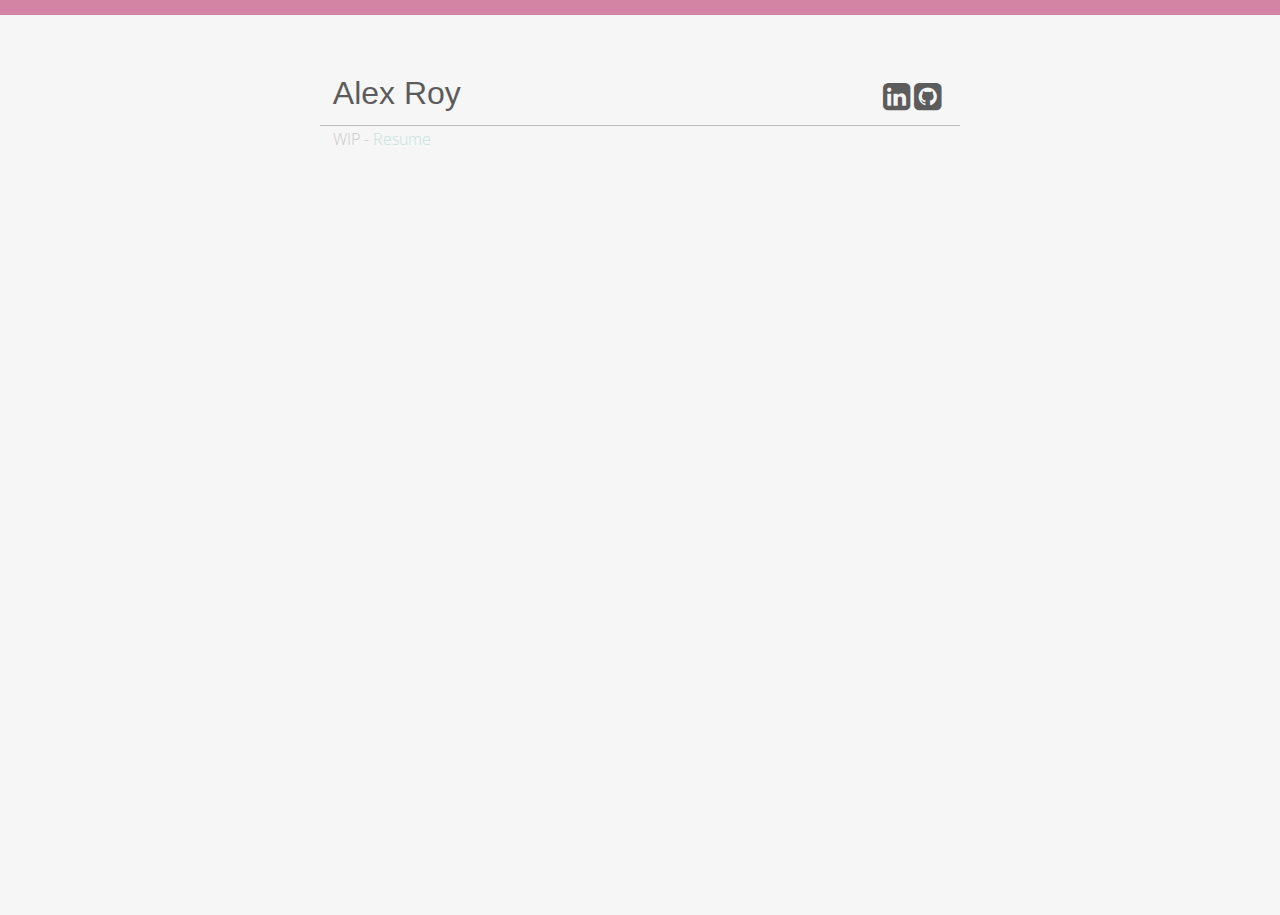
<file: index.html>
<html>

  <head>
    <title>Alex Roy</title>
    <link rel="icon" type="image/png" href="docs/Drawing.png">
    <link rel="stylesheet" type="text/css" href="css/ssindex.css">
    <link href="https://fonts.googleapis.com/css?family=Open+Sans:300,400" rel="stylesheet">
    <link rel="stylesheet" href="https://cdnjs.cloudflare.com/ajax/libs/font-awesome/4.7.0/css/font-awesome.min.css">
    <script src='https://code.jquery.com/jquery-3.1.0.min.js'></script>
    <script src='js/main.js'></script>

    <STYLE>
      a {
        text-decoration:none;
        color: #000;
      }
    </STYLE>

    <meta name="viewport" content="width=device-width" />
  </head>

  <body>

    <!--Title and Underline-->
    <h1 class="title">Alex Roy</h1>
    <div class="line"></div>

    <!--Linkedin Twitter and Github Icons w/ links-->
    <div class="icon1">
      <a href="https://www.linkedin.com/in/alexbroy/">
        <i class="fa fa-linkedin-square fa-2x" aria-hidden="true"></i>
      </a>
      <a href="https://github.com/alexbrooke96">
        <i class="fa fa-github-square fa-2x" aria-hidden="true"></i>
      </a>
    </div>
    
    <div class="about">
      WIP - <a class="resume" href="https://alexbrooke.me/documents/Resume.pdf">Resume</a>
    </div>

  </body>

</html>
</file>
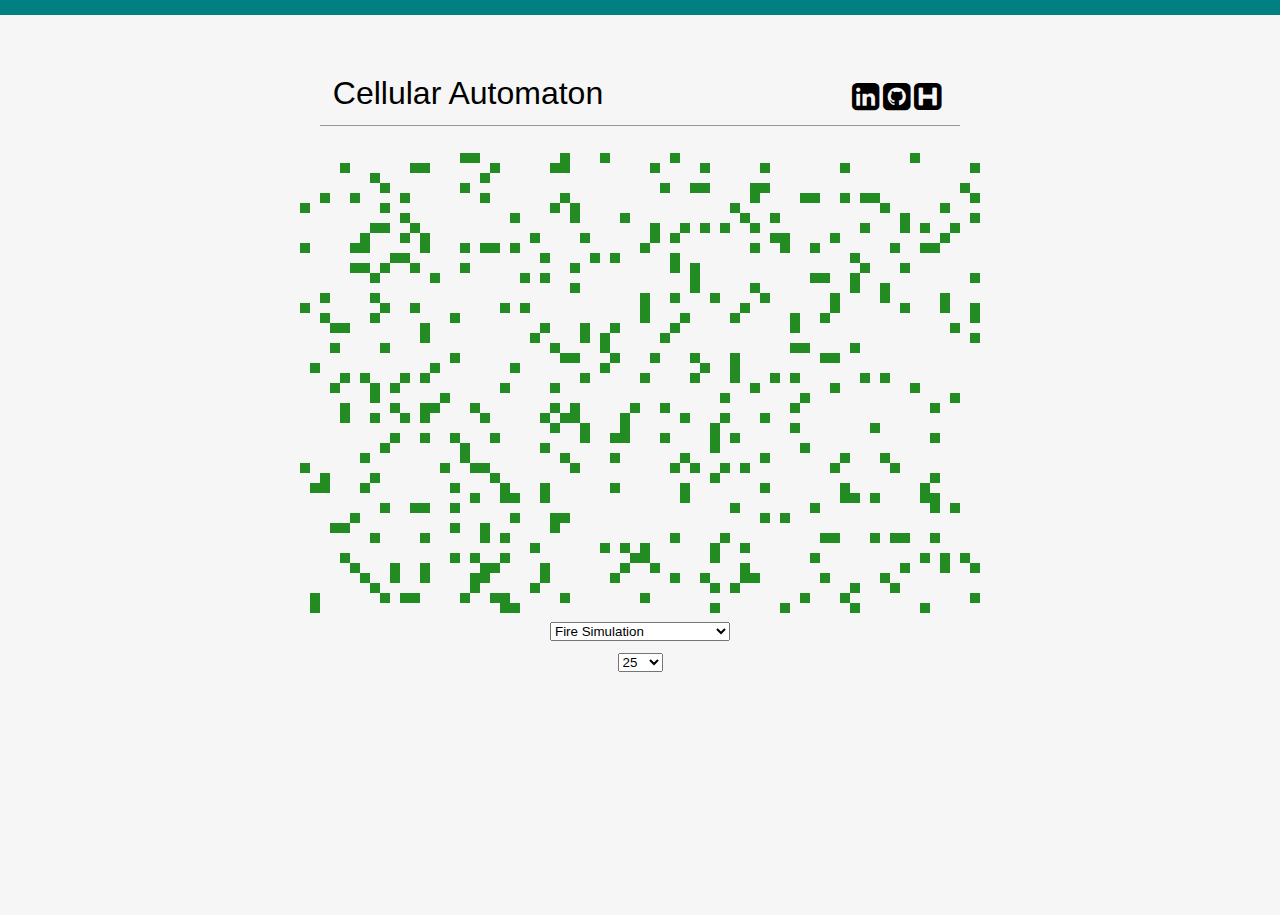
<file: automatons.html>
<html>
  <head>
    <title>Cellular Automaton</title>

    <link rel="icon" type="image/png" href="docs/Drawing.png">
    <script src = "p5/p5.js" type = "text/javascript"></script>
    <script src = "p5/p5.dom.js" type = "text/javascript"></script>
    <script src = "js/gameOfLife.js" type = "text/javascript"></script>
    <script src = "js/cells.js" type = "text/javascript"></script>

    <link rel="stylesheet" type="text/css" href="css/ssautomatons.css">

    <link href="https://fonts.googleapis.com/css?family=Open+Sans:300,400" rel="stylesheet">
    <link rel="stylesheet" href="https://cdnjs.cloudflare.com/ajax/libs/font-awesome/4.7.0/css/font-awesome.min.css">

    <STYLE>
      a {
        text-decoration:none;
        color: #000;
      }
    </STYLE>

  </head>

  <body>
      <h1 class="title">Cellular Automaton</h1>
      <div class="line"></div>
      <!--Linkedin Twitter and Github Icons w/ links-->
      <div class="icon1">
        <a href="">
          <i class="fa fa-linkedin-square fa-2x" aria-hidden="true"></i>
        </a>
        <a href="">
          <i class="fa fa-github-square fa-2x" aria-hidden="true"></i>
        </a>
        <a href="index.html">
          <i class="fa fa-h-square fa-2x" aria-hidden="true"></i>
        </a>
      </div>

      <div id="sketch-holder" class="sketched">

      </div>

      <div id="frameRateSelector" class="fRate">

      </div>

      <div id="canvasSelector" class="cSelect">

      </div>


  </body>

</html>
</file>
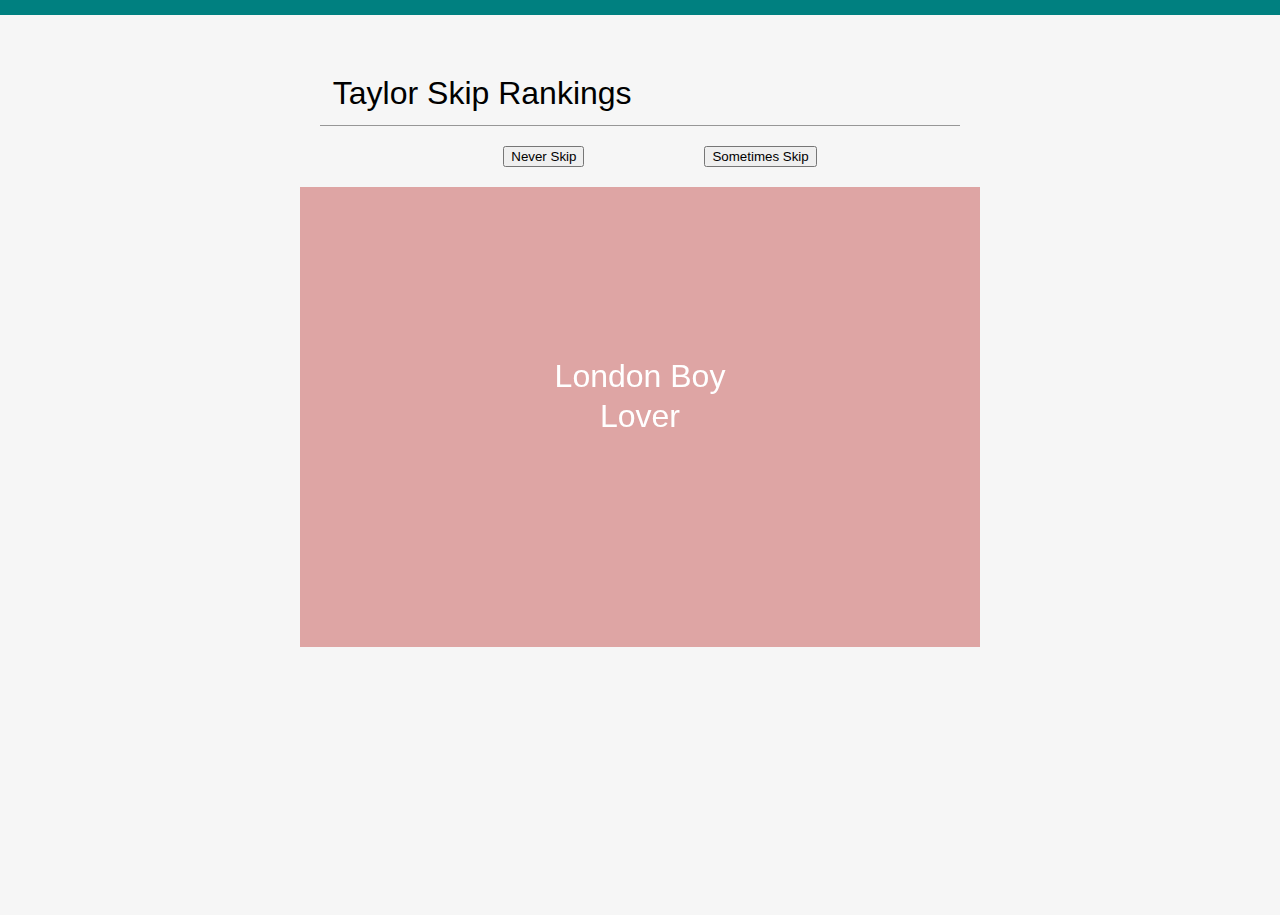
<file: taylor.html>
<html>
  <head>
    <title>Taylor Skip Rankings</title>

    <script src = "p5/p5.js" type = "text/javascript"></script>
    <script src = "p5/p5.dom.js" type = "text/javascript"></script>
    <script src = "js/taylor.js" type = "text/javascript"></script>

    <link rel="stylesheet" type="text/css" href="css/ssautomatons.css">

    <link href="https://fonts.googleapis.com/css?family=Open+Sans:300,400" rel="stylesheet">
    <link rel="stylesheet" href="https://cdnjs.cloudflare.com/ajax/libs/font-awesome/4.7.0/css/font-awesome.min.css">

    <STYLE>
      a {
        text-decoration:none;
        color: #000;
      }
    </STYLE>

  </head>

  <body>
      <h1 class="title">Taylor Skip Rankings</h1>
      <div class="line"></div>

      <div id="button-options" class="buttonOptions">
        

      </div>

      <div id="sketch-holder" class="sketched">

      </div>

  </body>

</html>
</file>
<file: css/ssindex.css>
body {
  background-color: #f6f6f6;
  border-top: 15px solid #d383a4;
  margin: 0;
  padding: 0;
  height: 100%;
}

.title{
  font-family: 'Open Sans:400', sans-serif;
  font-weight: 400;
  padding: 0;
  margin: auto;
  margin-top: 60px;
  margin-left: 26%;
}

/*for mobile*/
@media screen and (max-width: 660px){
  .title{
    text-align: center;
    margin-left: 0;
  }
}

.line{
  background-color: #979797;
  width: 50%;
  height: 1px;
  margin-top: 13px;
  margin-left: 25%;
}

.icon1{
  padding: 0;
  margin: auto;
  text-align: right;
  margin-right: 26.5%;
  margin-top: -45px;
}

/*for mobile*/
@media screen and (max-width: 660px){
  .icon1{
    text-align: center;
    left: 25%;
    margin-right: 0;
    margin-top: 15px;
  }
}

/*icon color change on hover*/
.fa-linkedin-square:hover{
  color: #0077b5;
}

.fa-github-square:hover{
  color: #333;
}

.fa-twitter-square:hover{
  color: #1da1f2;
}

.about{
  font-family: 'Open Sans', sans-serif;
  font-weight: 300;
  padding: 0;
  width: 49%;
  margin: auto;
  margin-top: 15px;
  margin-left: 26%;
}

.resume{
  color: #008080;
}

.projects{
  color: #008080;
}
</file>
<file: css/ssautomatons.css>
body {
  background-color: #f6f6f6;
  border-top: 15px solid #008080;
  margin: 0;
  padding: 0;
  height: 100%;
}

.title{
  font-family: 'Open Sans:400', sans-serif;
  font-weight: 400;
  padding: 0;
  margin: auto;
  margin-top: 60px;
  margin-left: 26%;
}

/*for mobile*/
@media screen and (max-width: 660px){
  .title{
    text-align: center;
    margin-left: 0;
  }
}

.line{
  background-color: #979797;
  width: 50%;
  height: 1px;
  margin-top: 13px;
  margin-left: 25%;
}

.sketched{
    text-align: center;
    margin-top: 40px;
    position: relative;
}

.buttonOptions {
  text-align: center;
}

.icon1{
  padding: 0;
  margin: auto;
  text-align: right;
  margin-right: 26.5%;
  margin-top: -45px;
}

/*for mobile*/
@media screen and (max-width: 660px){
  .icon1{
    text-align: center;
    left: 25%;
    margin-right: 0;
    margin-top: 15px;
  }
}

/*icon color change on hover*/
.fa-linkedin-square:hover{
  color: #0077b5;
}

.fa-github-square:hover{
  color: #333;
}

.fa-h-square:hover{
  color: #008080;
}

.fRate{
    text-align: center;
    margin-top: 40px;
}

.cSelect{
    text-align: center;
    margin-top: -50px;
}

@media screen and (max-width: 270px){
    .fRate{
        visibility: hidden;
    }
    .cSelect{
        visibility: hidden;
    }
}
</file>
